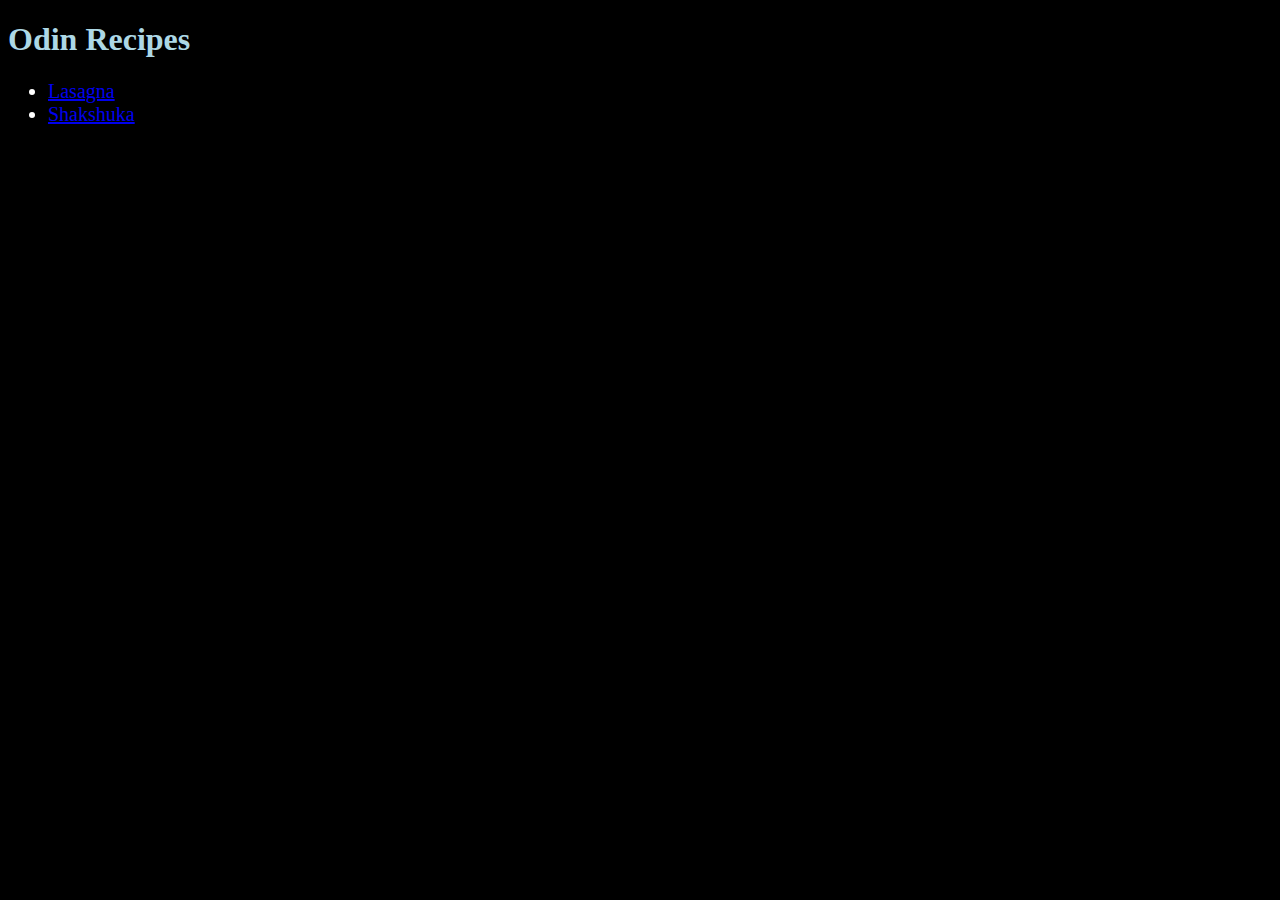
<file: index.html>
<!DOCTYPE html>
<html lang="en">
<head>
    <meta charset="UTF-8">
    <meta name="viewport" content="width=device-width, initial-scale=1.0">
    <title>Document</title>
    <link rel="stylesheet" href="style.css">
</head>
<body>
    <h1 id="header">Odin Recipes</h1>
    <ul>
        <li class="items">
            <a  href="recipes/lasagna.html">Lasagna</a>
        </li>
        <li class="items">
            <a class="links" href="recipes/shakshuka.html">Shakshuka</a>
        </li>
    </ul>
    
</body>
</html>
</file>
<file: style.css>
* {
    font-family:'Times New Roman', Helvetica, serif;
    background-color: black;
}

#header {
    color: lightblue;
}

.items {
    font-size: 20px;
    color: white;
}
</file>
